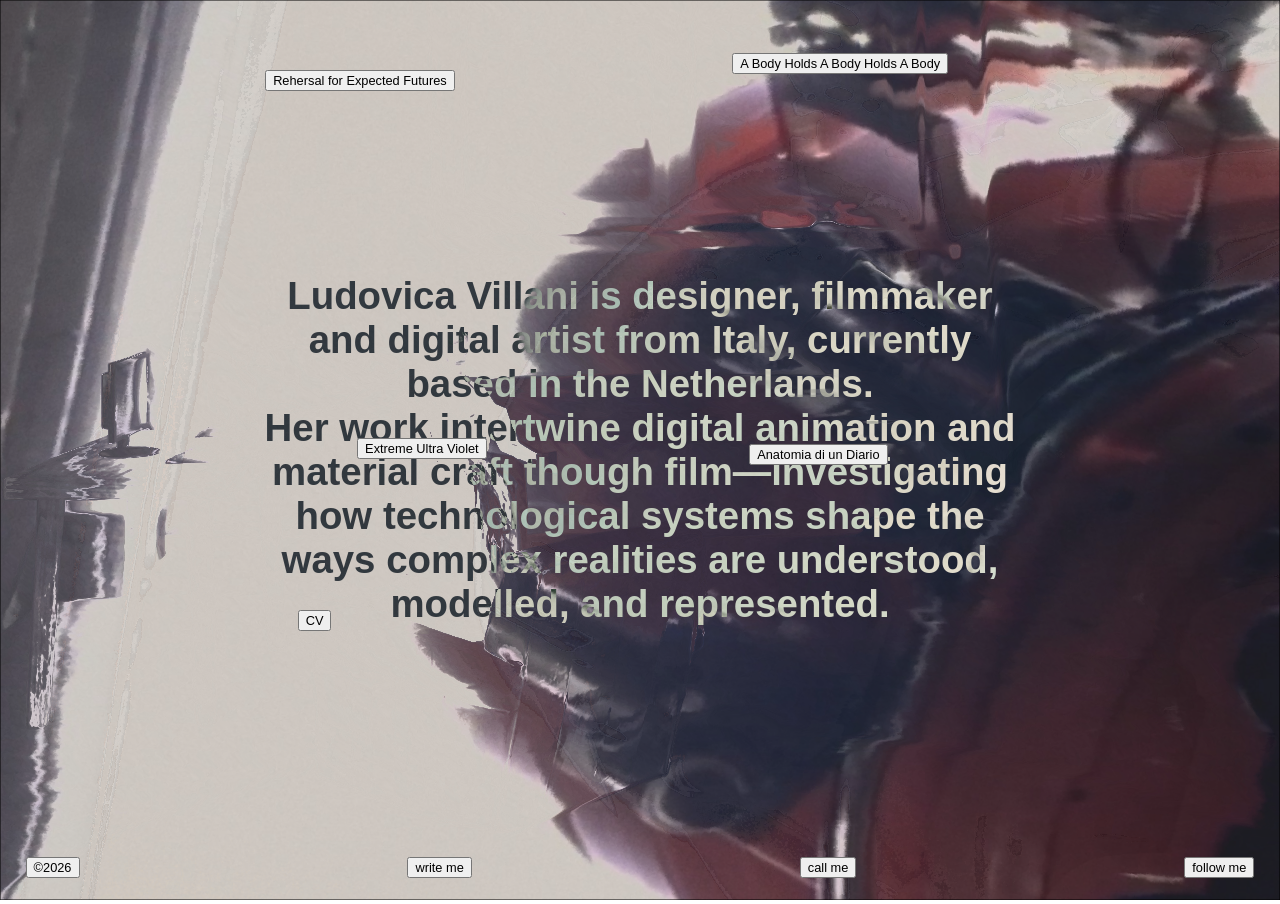
<file: index.html>
<!--
           ▒▒▓▓▓▓▓▓▓▒▒▒         
       ▒▓▓███▓▓▓▓▓▓▒▒▒▒▒▒▒      
    ▒▓████▓▒                    
   ▓████▓▒                      
  ▓████▓     ▒▓▓████████▓▓▒     
 ▓████▓    ▓███████████████▓▒   
▒▓████▒   ▓███▓░       ▒▓████▓░ 
▒████▓   ░▓██▓           ▓████▓░
▒████▓    ▓█▓             ▓████▒
▒████▓    ▓██▒            ▓████▒
▒████▓    ▒▓██▓▓▒▒▒▒░    ▒█████▒
▒█████▓    ░▒▓▓█▓▓▒░    ▒█████▓░
 ▓█████▓               ▓██████▒ 
 ▒▓█████▓▒           ▓▓█████▓▒  
  ▒▓█████████▓▓▓▓▓█████████▓    
    ▒▓██████████████████▓▒      
        ▒▒▓▓▓▓▓▓▓▓▓▓▒▒           

©2026 Ludovica Villani
a website by Andrea Martinelli (@carol__jpg)
https://caroljpeg.github.io/Andrea_Martinelli/index.html
-->





<!DOCTYPE html>
<html>
  <head>
    <meta charset = 'utf-8' />
    <meta name = 'viewport' content = 'width=device-width, initial-scale=1.0'>

    <title>ludovica villani</title>
    <link rel='icon' href='media/icon.png'>

    <link rel = 'stylesheet'  type = 'text/css' href = 'style.css'>

    <script src = 'libraries/p5.js'></script>
    <script src = 'libraries/sketch.js'></script>
  </head>

  <body>
    <div id = 'bio'>
      Ludovica Villani is designer, filmmaker and digital artist from Italy, currently based in the Netherlands.<br>
      Her work intertwine digital animation and material craft though film—investigating how technological systems shape the ways complex realities are understood, modelled, and represented.
    </div>
    
    <div id = 'contacts'>
        <button class = 'floatingButton'>©2026</button>
        <button class = 'floatingButton'><a href = 'mailto: ludovicavillani@proton.me'>write me</a></button>
        <button class = 'floatingButton'><a href = 'tel:+39 348 8229012'>call me</a></button>
        <button class = 'floatingButton'><a href='https://www.instagram.com/ludovica.vi_/'>follow me</a></button>
    </div>
  </body>
</html>
</file>
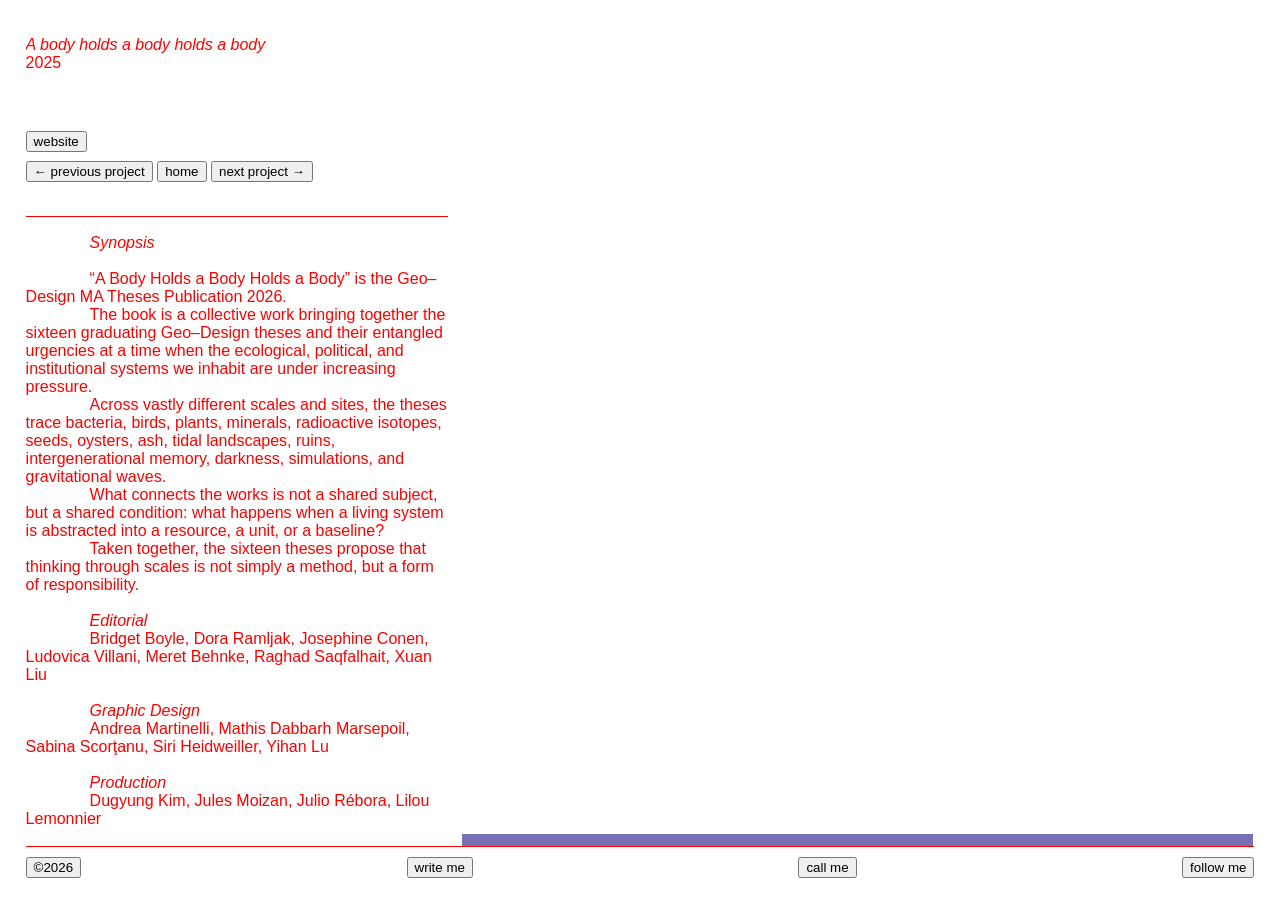
<file: a-body-holds-a-body-holds-a-body.html>
<!--
           ▒▒▓▓▓▓▓▓▓▒▒▒         
       ▒▓▓███▓▓▓▓▓▓▒▒▒▒▒▒▒      
    ▒▓████▓▒                    
   ▓████▓▒                      
  ▓████▓     ▒▓▓████████▓▓▒     
 ▓████▓    ▓███████████████▓▒   
▒▓████▒   ▓███▓░       ▒▓████▓░ 
▒████▓   ░▓██▓           ▓████▓░
▒████▓    ▓█▓             ▓████▒
▒████▓    ▓██▒            ▓████▒
▒████▓    ▒▓██▓▓▒▒▒▒░    ▒█████▒
▒█████▓    ░▒▓▓█▓▓▒░    ▒█████▓░
 ▓█████▓               ▓██████▒ 
 ▒▓█████▓▒           ▓▓█████▓▒  
  ▒▓█████████▓▓▓▓▓█████████▓    
    ▒▓██████████████████▓▒      
        ▒▒▓▓▓▓▓▓▓▓▓▓▒▒           

©2026 Ludovica Villani
a website by Andrea Martinelli (@carol__jpg)
https://caroljpeg.github.io/Andrea_Martinelli/index.html
-->





<!DOCTYPE html>
<html>
  <head>
    <meta charset = 'utf-8' />
    <meta name = 'viewport' content = 'width=device-width, initial-scale=1.0'>

    <title>ludovica villani</title>
    <link rel='icon' href='media/icon.png'>

    <link rel = 'stylesheet'  type = 'text/css' href = 'style.css'>
  </head>

  <body>
    <div id = 'infoColumn'>
            <br>
            <div id = 'italic'>A body holds a body holds a body</div>
            2025<br>
        <br>
        <br>
        <br>
            <!-- inserisci il link in href = '' -->
            <button><a href = 'https://abodyholdsabody.github.io/a-body-holds-a-body-holds-a-body/index.html'>website</a></button>
        <br>
            <button><a href = 'rehersal-for-expected-futures.html'>← previous project</a></button>
            <button><a href='index.html'>home</a></button>
            <button><a href = 'extreme-ultra-violet.html'>next project →</a></button>
    </div>

    <div id = 'descriptionColumn'>
        <br>
            <div>
                <p><span id = 'italic'>Synopsis</span></p>
                <br>
                <p>“A Body Holds a Body Holds a Body” is the Geo–Design MA Theses Publication 2026.</p>
                <p>The book is a collective work bringing together the sixteen graduating Geo–Design theses and their entangled urgencies at a time when the ecological, political, and institutional systems we inhabit are under increasing pressure. </p>
                <p>Across vastly different scales and sites, the theses trace bacteria, birds, plants, minerals, radioactive isotopes, seeds, oysters, ash, tidal landscapes, ruins, intergenerational memory, darkness, simulations, and gravitational waves.</p>
                <p>What connects the works is not a shared subject, but a shared condition: what happens when a living system is abstracted into a resource, a unit, or a baseline?</p>       
                <p>Taken together, the sixteen theses propose that thinking through scales is not simply a method, but a form of responsibility.</p>
            </div>
             <br>
            <div>
                <p><span id = 'italic'>Editorial</span></p>
                <p>Bridget Boyle, Dora Ramljak, Josephine Conen, Ludovica Villani, Meret Behnke, Raghad Saqfalhait, Xuan Liu</p>
            <br>
                <p><span id = 'italic'>Graphic Design </span></p>
                <p>Andrea Martinelli, Mathis Dabbarh Marsepoil, Sabina Scorţanu, Siri Heidweiller, Yihan Lu</p>
                <br>
                <p><span id = 'italic'>Production </span></p>
                <p>Dugyung Kim, Jules Moizan, Julio Rébora, Lilou Lemonnier</p>
           
            </div>
    </div>

    <div id = 'imagesColumn'>
        <br>
            <video id = 'video' autoplay loop muted playsinline src = 'media/a-body-holds-a-body-holds-a-body/book-1.mp4'></video>
            <video id = 'video' autoplay loop muted playsinline src = 'media/a-body-holds-a-body-holds-a-body/editorial-note.mp4'></video>
            <img id = 'image' src = 'media/a-body-holds-a-body-holds-a-body/cover-and-wrap.jpg'>
            <img id = 'image' src = 'media/a-body-holds-a-body-holds-a-body/image-1.jpg'>
            <img id = 'image' src = 'media/a-body-holds-a-body-holds-a-body/image-2.jpg'>
            <img id = 'image' src = 'media/a-body-holds-a-body-holds-a-body/table-of-contents.jpg'>
            <video id = 'video' autoplay loop muted playsinline src = 'media/a-body-holds-a-body-holds-a-body/book-2.mp4'></video>
          
        <br>
    </div>

    <div id = 'contacts'>
        <button>©2026</button>
        <button><a href = 'mailto: ludovicavillani2601@gmail.com'>write me</a></button>
        <button><a href = 'tel:+39 348 8229012'>call me</a></button>
        <button><a href='https://www.instagram.com/ludovica.vi_/'>follow me</a></button>
    </div>
  </body>
</html>
</file>
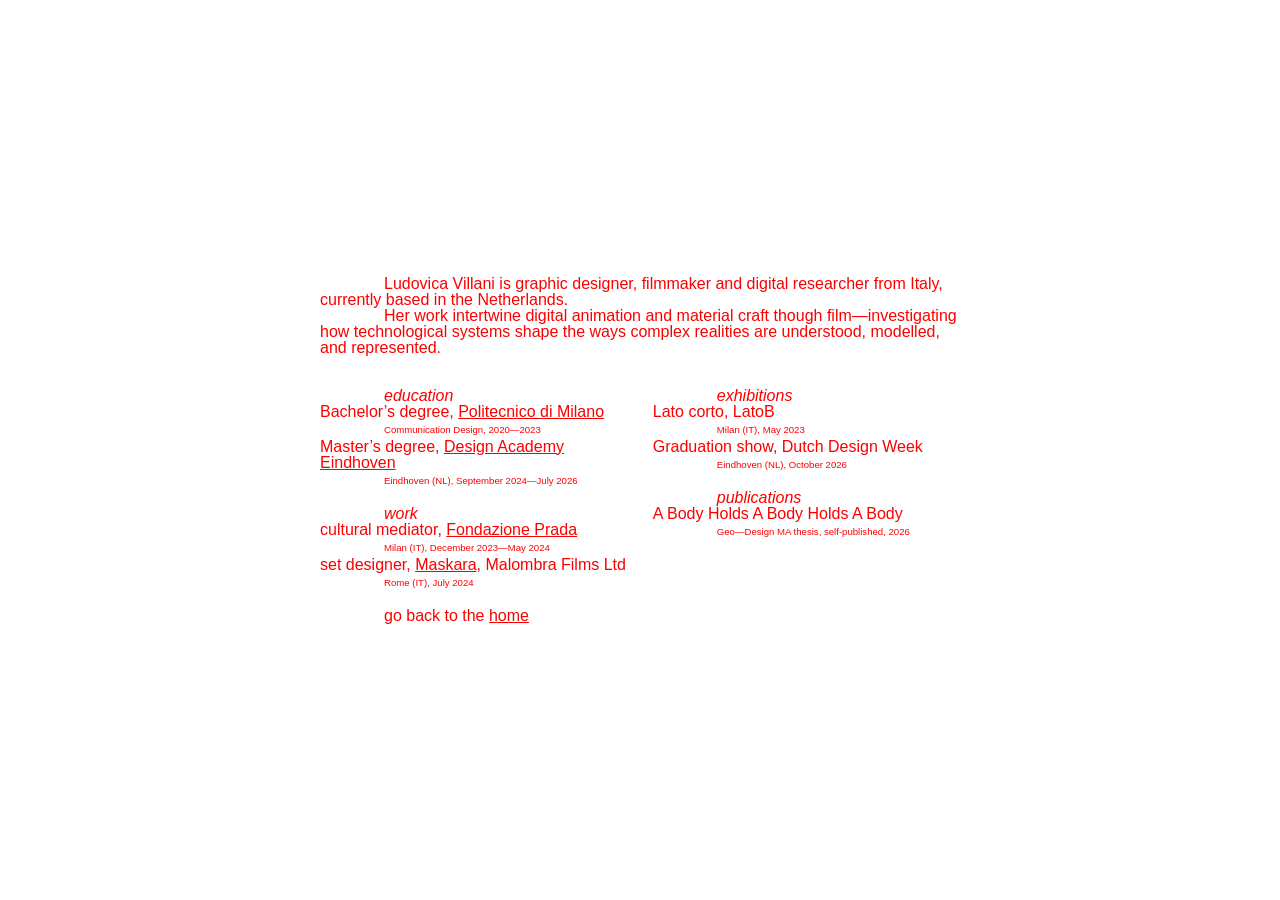
<file: about.html>
<!--
           ▒▒▓▓▓▓▓▓▓▒▒▒         
       ▒▓▓███▓▓▓▓▓▓▒▒▒▒▒▒▒      
    ▒▓████▓▒                    
   ▓████▓▒                      
  ▓████▓     ▒▓▓████████▓▓▒     
 ▓████▓    ▓███████████████▓▒   
▒▓████▒   ▓███▓░       ▒▓████▓░ 
▒████▓   ░▓██▓           ▓████▓░
▒████▓    ▓█▓             ▓████▒
▒████▓    ▓██▒            ▓████▒
▒████▓    ▒▓██▓▓▒▒▒▒░    ▒█████▒
▒█████▓    ░▒▓▓█▓▓▒░    ▒█████▓░
 ▓█████▓               ▓██████▒ 
 ▒▓█████▓▒           ▓▓█████▓▒  
  ▒▓█████████▓▓▓▓▓█████████▓    
    ▒▓██████████████████▓▒      
        ▒▒▓▓▓▓▓▓▓▓▓▓▒▒           

©2026 Ludovica Villani
a website by Andrea Martinelli (@carol__jpg)
https://caroljpeg.github.io/Andrea_Martinelli/index.html
-->





<!DOCTYPE html>
<html>
  <head>
    <meta charset = 'utf-8' />
    <meta name = 'viewport' content = 'width=device-width, initial-scale=1.0'>

    <title>ludovica villani</title>
    <link rel = 'icon' href = 'media/portrait.jpeg'>

    <link rel = 'stylesheet' type = 'text/css' href = 'style.css'>
  </head>

  <body>
    <div id = 'aboutPage'>
      <p>Ludovica Villani is graphic designer, filmmaker and digital researcher from Italy, currently based in the Netherlands.</p>
      <p>Her work intertwine digital animation and material craft though film—investigating how technological systems shape the ways complex realities are understood, modelled, and represented.</p>

      <br>
      <br>

      <div class = 'columns'>

        <div class = 'column'>
          <div class = 'italic'>education</div>

          Bachelor’s degree,
          <a id = 'link' href = 'https://www.polimi.it/'>Politecnico di Milano</a>
          <p class = 'where'>Communication Design, 2020―2023</p>

          Master’s degree,
          <a id = 'link' href = 'https://www.designacademy.nl/'>Design Academy Eindhoven</a>
          <p class = 'where'>Eindhoven (NL), September 2024―July 2026</p>

          <br>

          <div class = 'italic'>work</div>

          cultural mediator,
          <a id = 'link' href = 'https://www.fondazioneprada.org/'>Fondazione Prada</a>
          <p class = 'where'>Milan (IT), December 2023―May 2024</p>

          set designer,
          <a id = 'link' href = 'https://www.youtube.com/watch?v=Jr6r6PKVDSw'>Maskara</a>,
          Malombra Films Ltd
          <p class = 'where'>Rome (IT), July 2024</p>
        </div>

        <div class = 'column'>
          <div class = 'italic'>exhibitions</div>

          Lato corto,
          LatoB
          <p class = 'where'>Milan (IT), May 2023</p>

          Graduation show,
          Dutch Design Week
          <p class = 'where'>Eindhoven (NL), October 2026</p>

          <br>

          <div class = 'italic'>publications</div>

          A Body Holds A Body Holds A Body
          <p class = 'where'>Geo—Design MA thesis, self-published, 2026</p>
        </div>

      </div>

      <br>

      <div>
        go back to the <a id = 'link' href = 'index.html'>home</a>
      </div>
    </div>
  </body>
</html>
</file>
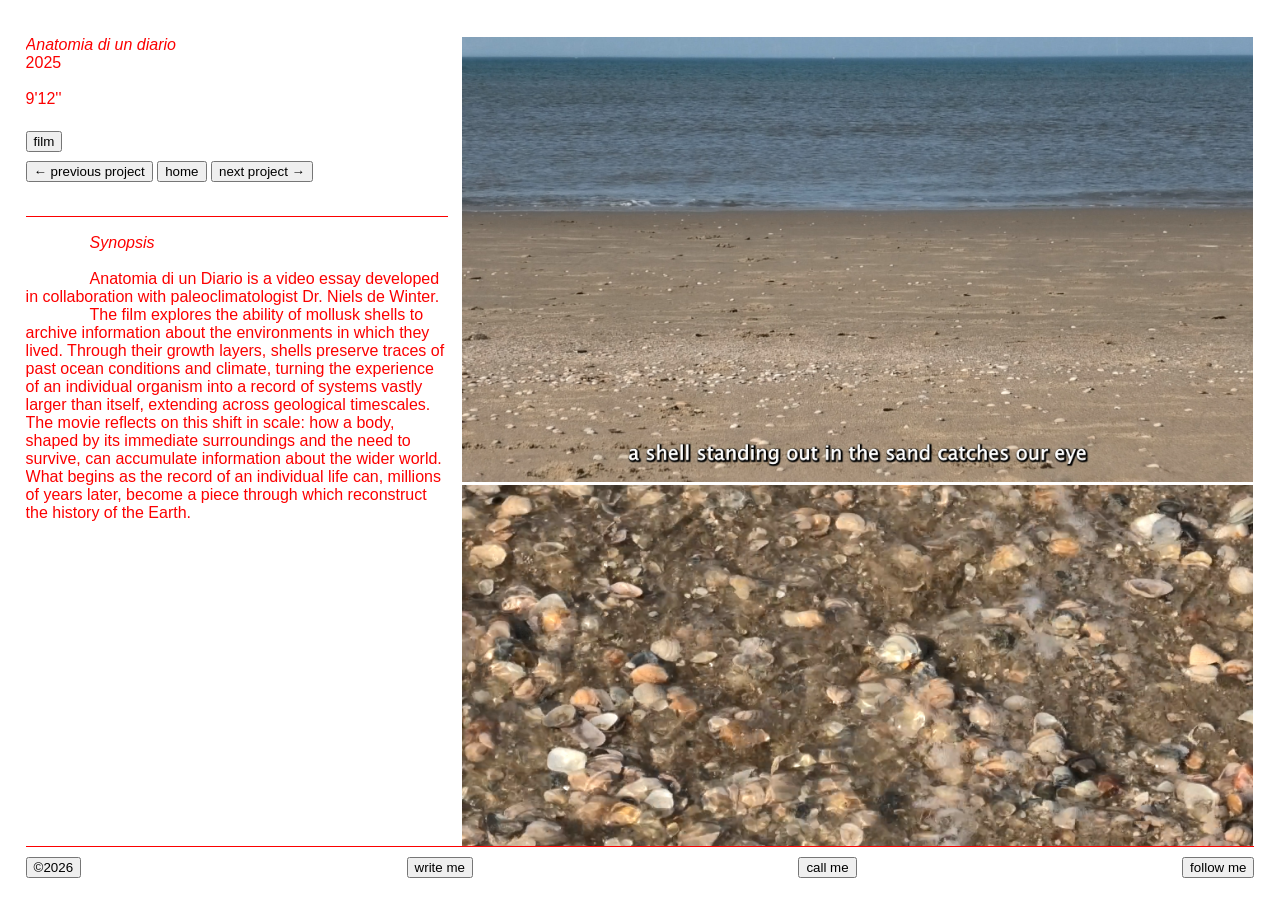
<file: anatomia-di-un-diario.html>
<!--
           ▒▒▓▓▓▓▓▓▓▒▒▒         
       ▒▓▓███▓▓▓▓▓▓▒▒▒▒▒▒▒      
    ▒▓████▓▒                    
   ▓████▓▒                      
  ▓████▓     ▒▓▓████████▓▓▒     
 ▓████▓    ▓███████████████▓▒   
▒▓████▒   ▓███▓░       ▒▓████▓░ 
▒████▓   ░▓██▓           ▓████▓░
▒████▓    ▓█▓             ▓████▒
▒████▓    ▓██▒            ▓████▒
▒████▓    ▒▓██▓▓▒▒▒▒░    ▒█████▒
▒█████▓    ░▒▓▓█▓▓▒░    ▒█████▓░
 ▓█████▓               ▓██████▒ 
 ▒▓█████▓▒           ▓▓█████▓▒  
  ▒▓█████████▓▓▓▓▓█████████▓    
    ▒▓██████████████████▓▒      
        ▒▒▓▓▓▓▓▓▓▓▓▓▒▒           

©2026 Ludovica Villani
a website by Andrea Martinelli (@carol__jpg)
https://caroljpeg.github.io/Andrea_Martinelli/index.html
-->





<!DOCTYPE html>
<html>
  <head>
    <meta charset = 'utf-8' />
    <meta name = 'viewport' content = 'width=device-width, initial-scale=1.0'>

    <title>ludovica villani</title>
    <link rel='icon' href='media/icon.png'>

    <link rel = 'stylesheet'  type = 'text/css' href = 'style.css'>
  </head>

  <body>
    <div id = 'infoColumn'>
            <br>
            <div id = 'italic'>Anatomia di un diario</div>
            2025<br>
            <br>
            9'12''<br>
        <br>
            <!-- inserisci il link in href = '' -->
            <button><a href = 'https://youtu.be/oK9hzQwpwDE'>film</a></button>
        <br>
            <button><a href = 'extreme-ultra-violet.html'>← previous project</a></button>
            <button><a href='index.html'>home</a></button>
            <button><a href = 'rehersal-for-expected-futures.html'>next project →</a></button>
    </div>

    <div id = 'descriptionColumn'>
        <br>
            <div>
                <p><span id = 'italic'>Synopsis</span></p>
                <br>
                <p>Anatomia di un Diario is a video essay developed in collaboration with paleoclimatologist Dr. Niels de Winter.</p>
                <p>The film explores the ability of mollusk shells to archive information about the environments in which they lived. Through their growth layers, shells preserve traces of past ocean conditions and climate, turning the experience of an individual organism into a record of systems vastly larger than itself, extending across geological timescales.
The movie reflects on this shift in scale: how a body, shaped by its immediate surroundings and the need to survive, can accumulate information about the wider world. What begins as the record of an individual life can, millions of years later, become a piece through which reconstruct the history of the Earth.</p>
            </div>
    </div>

    <div id = 'imagesColumn'>
        <br>
            <img id = 'image' src = 'media/anatomia-di-un-diario/1.jpg'>
            <img id = 'image' src = 'media/anatomia-di-un-diario/2.jpg'>
            <img id = 'image' src = 'media/anatomia-di-un-diario/3.jpg'>
            <img id = 'image' src = 'media/anatomia-di-un-diario/4.jpg'>
            <img id = 'image' src = 'media/anatomia-di-un-diario/5.jpg'>
            <img id = 'image' src = 'media/anatomia-di-un-diario/6.png'>
            <img id = 'image' src = 'media/anatomia-di-un-diario/7.png'>
            <img id = 'image' src = 'media/anatomia-di-un-diario/8.jpg'>
            <img id = 'image' src = 'media/anatomia-di-un-diario/9.jpg'>
            <img id = 'image' src = 'media/anatomia-di-un-diario/10.jpg'>
            
        <br>
    </div>

    <div id = 'contacts'>
        <button>©2026</button>
        <button><a href = 'mailto: ludovicavillani2601@gmail.com'>write me</a></button>
        <button><a href = 'tel:+39 348 8229012'>call me</a></button>
        <button><a href='https://www.instagram.com/ludovica.vi_/'>follow me</a></button>
    </div>
  </body>
</html>
</file>
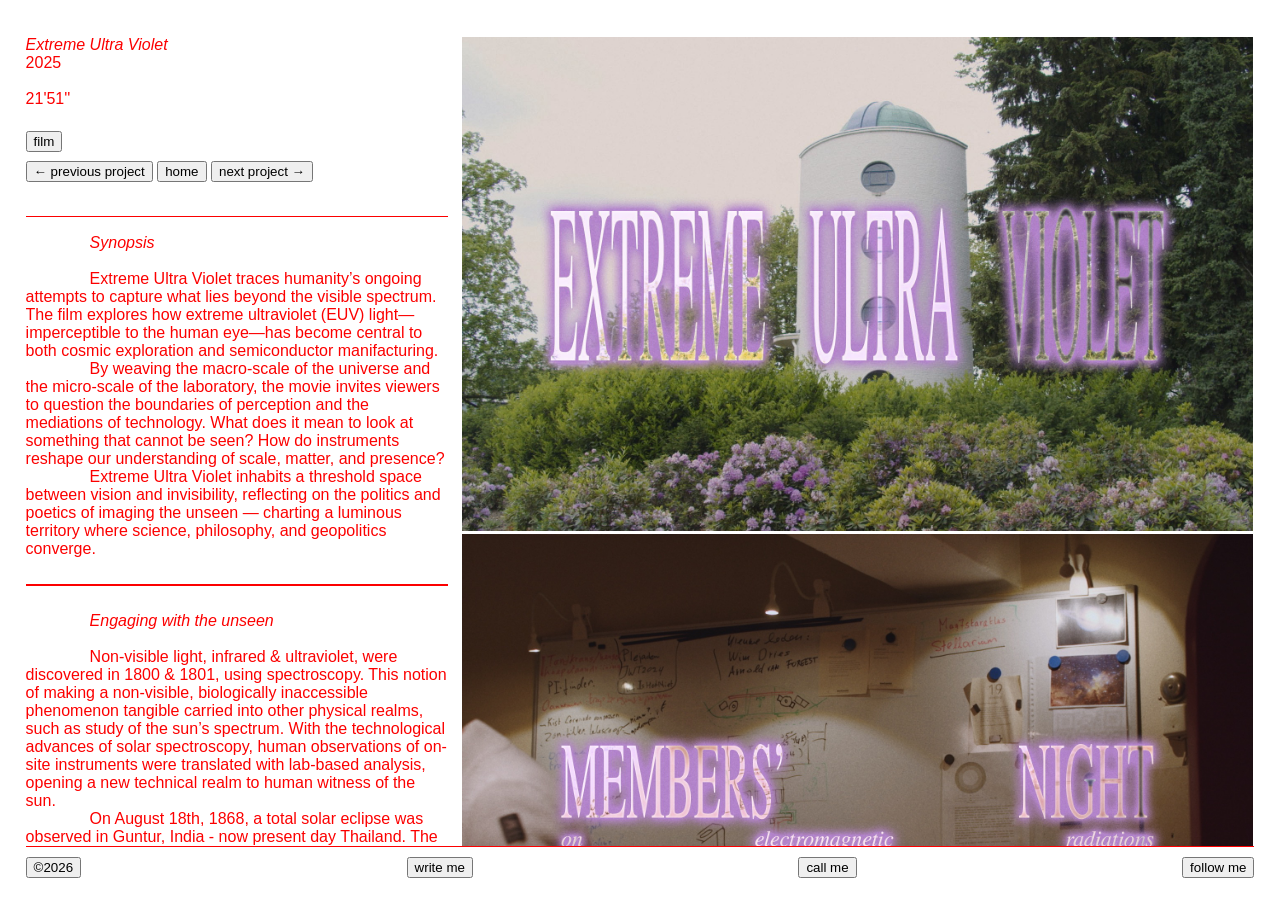
<file: extreme-ultra-violet.html>
<!--
           ▒▒▓▓▓▓▓▓▓▒▒▒         
       ▒▓▓███▓▓▓▓▓▓▒▒▒▒▒▒▒      
    ▒▓████▓▒                    
   ▓████▓▒                      
  ▓████▓     ▒▓▓████████▓▓▒     
 ▓████▓    ▓███████████████▓▒   
▒▓████▒   ▓███▓░       ▒▓████▓░ 
▒████▓   ░▓██▓           ▓████▓░
▒████▓    ▓█▓             ▓████▒
▒████▓    ▓██▒            ▓████▒
▒████▓    ▒▓██▓▓▒▒▒▒░    ▒█████▒
▒█████▓    ░▒▓▓█▓▓▒░    ▒█████▓░
 ▓█████▓               ▓██████▒ 
 ▒▓█████▓▒           ▓▓█████▓▒  
  ▒▓█████████▓▓▓▓▓█████████▓    
    ▒▓██████████████████▓▒      
        ▒▒▓▓▓▓▓▓▓▓▓▓▒▒           

©2026 Ludovica Villani
a website by Andrea Martinelli (@carol__jpg)
https://caroljpeg.github.io/Andrea_Martinelli/index.html
-->





<!DOCTYPE html>
<html>
  <head>
    <meta charset = 'utf-8' />
    <meta name = 'viewport' content = 'width=device-width, initial-scale=1.0'>

    <title>ludovica villani</title>
    <link rel='icon' href='media/icon.png'>

    <link rel = 'stylesheet'  type = 'text/css' href = 'style.css'>
  </head>

  <body>
    <div id = 'infoColumn'>
            <br>
            <div id = 'italic'>Extreme Ultra Violet</div>
            2025<br>
            <br>
            21'51''<br>
        <br>
            <!-- inserisci il link in href = '' -->
            <button><a href = 'https://youtu.be/NKmVXHd_RT8?si=jfuI9mWBgMR25wuV'>film</a></button>
        <br>
            <button><a href = 'a-body-holds-a-body-holds-a-body.html'>← previous project</a></button>
            <button><a href='index.html'>home</a></button>
            <button><a href = 'anatomia-di-un-diario.html'>next project →</a></button>
    </div>

    <div id = 'descriptionColumn'>
        <br>
            <div>
            <p><span id = 'italic'>Synopsis</span></p>
                <br>
            
                <p>Extreme Ultra Violet traces humanity’s ongoing attempts to capture what lies beyond the visible spectrum. The film explores how extreme ultraviolet (EUV) light—imperceptible to the human eye—has become central to both cosmic exploration and semiconductor manifacturing.</p>
                <p>By weaving the macro-scale of the universe and the micro-scale of the laboratory, the movie invites viewers to question the boundaries of perception and the mediations of technology. What does it mean to look at something that cannot be seen? How do instruments reshape our understanding of scale, matter, and presence? </p>
                <p>Extreme Ultra Violet inhabits a threshold space between vision and invisibility, reflecting on the politics and poetics of imaging the unseen — charting a luminous territory where science, philosophy, and geopolitics converge.</p>
        <br>
        <hr>
        <br>
             <p><span id = 'italic'>Engaging with the unseen</span></p>
                <br>
                <p>Non-visible light, infrared & ultraviolet, were discovered in 1800 & 1801, using spectroscopy. This notion of making a non-visible, biologically inaccessible phenomenon tangible carried into other physical realms, such as study of the sun’s spectrum. With the technological advances of solar spectroscopy, human observations of on-site instruments were translated with lab-based analysis, opening a new technical realm to human witness of the sun.</p>
                <p>On August 18th, 1868, a total solar eclipse was observed in Guntur, India - now present day Thailand. The inner, brightest region of the sun was obscured by the moon, creating an opportunity to observe the previously hypothesized solar corona. The British Royal Astronomical Society made an expedition to record this cosmic event via visual, spectroscopic, polarization and photographic observations. 6 photographs were taken at various times of the eclipse, yet the most valuable visual data was drawn by the hand of J.F. Tennant, the expedition lead, while looking through a spectrometer’s telescope. Tennant’s drawing superimposed spectroscopic & photographic data, its analysis confirming the solar corona as the reflective atmosphere of the sun, and even further revealing composition of gaseous solar prominences from detected emission lines associated with hydrogen, magnesium and helium.</p>
                <p>Here, analog, human translation of spectroscopic witness unmasks the evasive nature of non-visible light and solar emissions, previously inaccessible phenomena. This record represents the beginning of a shift in technological mediation as data translation thus moved away from the analog, increasing human reliance on computational interpretation to engage with the unseen, in this case, cosmic emissions of non-visible light.</p>
        <br>
             <p><span id = 'italic'>Harnessing the unseen (macro)</span></p>
                <br>
                <p>Interstellar interest in non-visible light as a research tool, specifically the ultraviolet range of 10-350nm, drove forward, seeking tangibility of abstract cosmic knowledge. The International Ultraviolet Explorer, a US/UK/EU collaborative space mission launched in 1978, was one of the first missions with a UV telescope on board, for the purpose of mapping the unseen – scanning the sky spectroscopically to identify any sources of this light range. The instruments spectroscopically measured emission energies of celestial bodies, spreading ultraviolet radiation into a greater spectrum of sources. These spectra led to investigation of extreme ultraviolet light, 10-121nm, evident through NASA’s 1992 Extreme Ultraviolet Explorer mission, using 4 EUV-specific telescopes to further scan the universe for EUV sources and build a conceptual understanding of interstellar radiation. These instruments provided computational data that was then computationally translated into a graph representation, representing a method of ‘reading’ the cosmos.</p>
                <p>The EUV spectroscopy developed and used for sky scanning on a cosmic macro scale then shifted interest, zooming into the sun, going beyond its visual manifestation to explore its elusive, sensorially inaccessible EUV emissions. Beginning in 1994, this technological paradigm further evolves through interstellar missions and extreme ultraviolet imaging instruments that harness the unseen-- such as the Solar Ultraviolet Imager’s daily images of the sun & solar corona from NASA’s Geostationary-Operational-Environmental-Satellite-19 spacecraft. In this process, the observational paradigm has shifted, the instrumental output no longer tangibly mediated by humans (such as the case of JF Tennant’s hand drawing of spectroscopic data) the output is rather made tangible through further technology -- such as the EUV imager building direct readable images of unreadable phenomena through mechanical sensitivity beyond human capability. The use of EUV imager as opposed to spectrometer, allows the user not only to receive a data translation of a non-visible phenomenon but also a true visualization; harnessing the phenomenon of EUV to ‘write’ what the spectrometer has ‘read’ from the skies.</p>
             <br>
             <p><span id = 'italic'>Harnessing the unseen (micro)</span></p>
                <br>
                <p>Parallel in 1994, ASML launched industrialization of EUV technology on Earth, harnessing this unseen phenomenon of extreme ultraviolet light for a separate motive–controlled application and production for photolithography in the semiconductor industry. Originally driven by a US consortium funded by the US Department of Energy in 1999, the investment focus drove ASML progress towards an industrial edge, leading to the development of a unique EUV generation method. This EUV generation method uses tin plasma emissions, rooted in the generational concept of EUV in the solar corona, yet this method of harnessing the unseen quickly becomes detached from the realm of astrophysics and the sun as a natural source of EUV. This recreation of a biologically inaccessible phenomenon aims to make EUV graspable and intricately manipulatable, confining its utility for lithographic progress in correspondence with Moore’s Law, the predictive model asserting that the density of transistors on an integrated circuit doubles approximately every two year, rather than expanding scientific understanding of the phenomenon’s broader physical implications, on both cosmic and microscopic scales. </p>
                <p>No individual possesses a comprehensive understanding of ASML’s entire photolithography system operation. Instead, these machines are developed through a distributed model of expertise, wherein specialised teams optimise discrete subsystems without a holistic grasp of their total integration. This results in an emergent technological structure whose functional capacity exceeds any single expert’s cognitive reach, reinforcing the industry’s prioritisation of operational efficiency over intrinsic scientific comprehension.</p>
                <p>Therefore, progress in the eyes of ASML is represented by control, and consequent profit over whole understanding. Does the economic structure of technological progress, wherein scientific discovery is subordinated to market-driven utility, preclude interdisciplinary applications such as potential overlap between astrophysical and microscopic semiconductor realms? EUV light, once beyond human reach, has been rendered instrumentally viable, yet its fundamental nature remains secondary to its lithographic function. In the pursuit of industrial optimization, the epistemic value of understanding may be systematically eclipsed by the imperatives of commodification and control. </p>
           <br>
             <p><span id = 'italic'>Speculating the future of the unseen</span></p>
                <br>
                <p>EUV lithography represents a fundamental shift in the traditional evolution of language, in which inscription supersedes interpretation - reading becomes a secondary function only to support the speed of innovation. </p>
                <p>As discussed in our conversation with Fillipo, a customer service application engineer at ASML, the understanding of EUV imaging relies on the collegial interplay between the human expertise in identifying problems, and computational capacities of the reading technology - one cannot work without the other. This potentially reflects a broader shift in technological production, reducing the role of human capabilities in favour of efficient technological execution, rendering the epistemic need to understand the phenomenon as a whole, useless. </p>
                <p>Chip reading microscopy potential futures in computationally intensive methods such as ptychography imaging, currently being developed in collaboration with ARCNL, produces algorithm-driven representations from data reconstructed from scattering patterns. This potential progression abstracts the imaging process from direct observation, placing increased importance on the quality and reliance on the computational model, and further distancing us from direct interaction with our material world. </p>
            </div>
    </div>
               
    <div id = 'imagesColumn'>
        <br>
            <img id = 'image' src = 'media/extreme-ultra-violet/extreme-ultra-violet-1.jpg'>
            <img id = 'image' src = 'media/extreme-ultra-violet/extreme-ultra-violet-2.jpeg'>
            <img id = 'image' src = 'media/extreme-ultra-violet/extreme-ultra-violet-3.jpeg'>
            <img id = 'image' src = 'media/extreme-ultra-violet/extreme-ultra-violet-4.jpeg'>
            <img id = 'image' src = 'media/extreme-ultra-violet/extreme-ultra-violet-5.jpeg'>
            <img id = 'image' src = 'media/extreme-ultra-violet/extreme-ultra-violet-6.jpeg'>
            <img id = 'image' src = 'media/extreme-ultra-violet/extreme-ultra-violet-7.jpeg'>
            <img id = 'image' src = 'media/extreme-ultra-violet/extreme-ultra-violet-8.jpeg'>
            <img id = 'image' src = 'media/extreme-ultra-violet/extreme-ultra-violet-9.jpeg'>
            <img id = 'image' src = 'media/extreme-ultra-violet/extreme-ultra-violet-10.jpeg'>
            <img id = 'image' src = 'media/extreme-ultra-violet/extreme-ultra-violet-11.jpeg'>
            <img id = 'image' src = 'media/extreme-ultra-violet/extreme-ultra-violet-12.jpeg'>
            <img id = 'image' src = 'media/extreme-ultra-violet/extreme-ultra-violet-17.jpeg'>
            <img id = 'image' src = 'media/extreme-ultra-violet/extreme-ultra-violet-19.jpeg'>
            <img id = 'image' src = 'media/extreme-ultra-violet/extreme-ultra-violet-20.jpeg'>
            <img id = 'image' src = 'media/extreme-ultra-violet/extreme-ultra-violet-21.jpeg'>
            <img id = 'image' src = 'media/extreme-ultra-violet/extreme-ultra-violet-22.jpeg'>
            <img id = 'image' src = 'media/extreme-ultra-violet/extreme-ultra-violet-23.jpeg'>
            <img id = 'image' src = 'media/extreme-ultra-violet/extreme-ultra-violet-24.jpeg'>
            <img id = 'image' src = 'media/extreme-ultra-violet/extreme-ultra-violet-25.jpeg'>
            <img id = 'image' src = 'media/extreme-ultra-violet/extreme-ultra-violet-26.jpeg'>
            <img id = 'image' src = 'media/extreme-ultra-violet/extreme-ultra-violet-27.jpeg'>
            <img id = 'image' src = 'media/extreme-ultra-violet/extreme-ultra-violet-28.jpeg'>
            <img id = 'image' src = 'media/extreme-ultra-violet/extreme-ultra-violet-29.jpeg'>
            <img id = 'image' src = 'media/extreme-ultra-violet/extreme-ultra-violet-30.jpeg'>
    </div>

    <div id = 'contacts'>
        <button>©2026</button>
        <button><a href = 'mailto: ludovicavillani2601@gmail.com'>write me</a></button>
        <button><a href = 'tel:+39 348 8229012'>call me</a></button>
        <button><a href='https://www.instagram.com/ludovica.vi_/'>follow me</a></button>
    </div>
  </body>
</html>
</file>
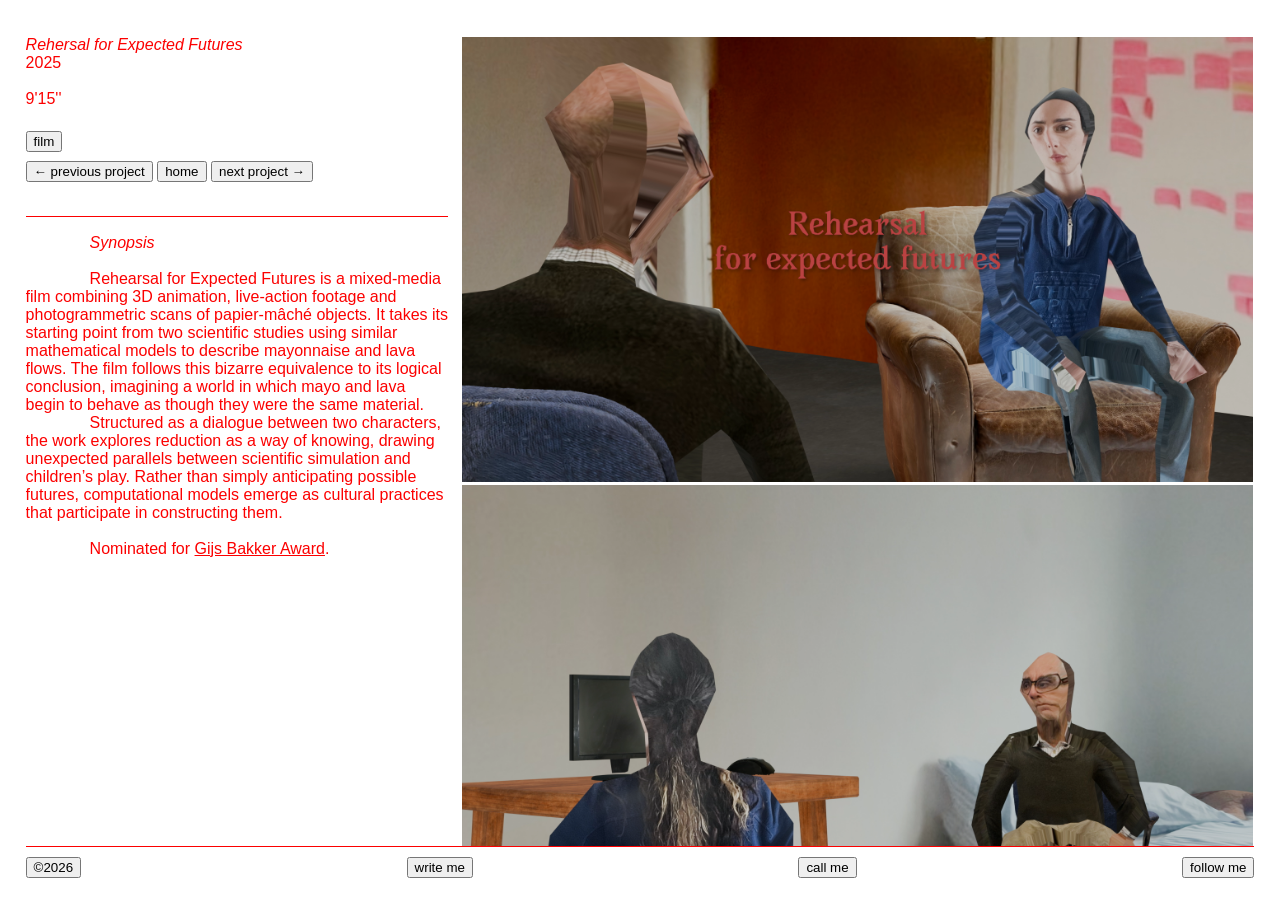
<file: rehersal-for-expected-futures.html>
<!--
           ▒▒▓▓▓▓▓▓▓▒▒▒         
       ▒▓▓███▓▓▓▓▓▓▒▒▒▒▒▒▒      
    ▒▓████▓▒                    
   ▓████▓▒                      
  ▓████▓     ▒▓▓████████▓▓▒     
 ▓████▓    ▓███████████████▓▒   
▒▓████▒   ▓███▓░       ▒▓████▓░ 
▒████▓   ░▓██▓           ▓████▓░
▒████▓    ▓█▓             ▓████▒
▒████▓    ▓██▒            ▓████▒
▒████▓    ▒▓██▓▓▒▒▒▒░    ▒█████▒
▒█████▓    ░▒▓▓█▓▓▒░    ▒█████▓░
 ▓█████▓               ▓██████▒ 
 ▒▓█████▓▒           ▓▓█████▓▒  
  ▒▓█████████▓▓▓▓▓█████████▓    
    ▒▓██████████████████▓▒      
        ▒▒▓▓▓▓▓▓▓▓▓▓▒▒           

©2026 Ludovica Villani
a website by Andrea Martinelli (@carol__jpg)
https://caroljpeg.github.io/Andrea_Martinelli/index.html
-->





<!DOCTYPE html>
<html>
  <head>
    <meta charset = 'utf-8' />
    <meta name = 'viewport' content = 'width=device-width, initial-scale=1.0'>

    <title>ludovica villani</title>
    <link rel='icon' href='media/icon.png'>

    <link rel = 'stylesheet'  type = 'text/css' href = 'style.css'>
  </head>

  <body>
    <div id = 'infoColumn'>
            <br>
            <div id = 'italic'>Rehersal for Expected Futures</div>
            2025<br>
            <br>
            9'15''<br>
        <br>
            <button><a href = 'https://youtu.be/_JGo-p-zQA0'>film</a></button>
        <br>
            <button><a href = 'anatomia-di-un-diario.html'>← previous project</a></button>
            <button><a href='index.html'>home</a></button>
            <button><a href = 'a-body-holds-a-body-holds-a-body.html'>next project →</a></button>
    </div>

     <div id = 'descriptionColumn'>
        <br>
            <div>
                <p><span id = 'italic'>Synopsis</span></p>
                <br>
                <p>Rehearsal for Expected Futures is a mixed-media film combining 3D animation, live-action footage and photogrammetric scans of papier-mâché objects. It takes its starting point from two scientific studies using similar mathematical models to describe mayonnaise and lava flows. The film follows this bizarre equivalence to its logical conclusion, imagining a world in which mayo and lava begin to behave as though they were the same material. </p>
                <p>Structured as a dialogue between two characters, the work explores reduction as a way of knowing, drawing unexpected parallels between scientific simulation and children’s play. Rather than simply anticipating possible futures, computational models emerge as cultural practices that participate in constructing them. </p>
        <br>
                <p>Nominated for <a id = 'link' href = 'https://www.designacademy.nl/page/5952/gijs-bakker-award'>Gijs Bakker Award</a>.<p>
            </div>
    </div>

    <div id = 'imagesColumn'>
        <br>
            <img id = 'image' src = 'media/rehersal-for-expected-futures/rehersal-for-expected-futures.00001.png'>
            <img id = 'image' src = 'media/rehersal-for-expected-futures/rehersal-for-expected-futures.00002.png'>
            <img id = 'image' src = 'media/rehersal-for-expected-futures/rehersal-for-expected-futures.00003.png'>
            <img id = 'image' src = 'media/rehersal-for-expected-futures/rehersal-for-expected-futures.00004.png'>
            <img id = 'image' src = 'media/rehersal-for-expected-futures/rehersal-for-expected-futures.00005.png'>
            <img id = 'image' src = 'media/rehersal-for-expected-futures/rehersal-for-expected-futures.00006.png'>
            <img id = 'image' src = 'media/rehersal-for-expected-futures/rehersal-for-expected-futures.00007.png'>
            <img id = 'image' src = 'media/rehersal-for-expected-futures/rehersal-for-expected-futures.00008.png'>
            <img id = 'image' src = 'media/rehersal-for-expected-futures/rehersal-for-expected-futures.00009.png'>
            <img id = 'image' src = 'media/rehersal-for-expected-futures/rehersal-for-expected-futures.00010.png'>
            <img id = 'image' src = 'media/rehersal-for-expected-futures/rehersal-for-expected-futures.00011.png'>
            <img id = 'image' src = 'media/rehersal-for-expected-futures/rehersal-for-expected-futures.00012.png'>
            <img id = 'image' src = 'media/rehersal-for-expected-futures/rehersal-for-expected-futures.00013.png'>
            <img id = 'image' src = 'media/rehersal-for-expected-futures/rehersal-for-expected-futures.00014.png'>
        

            
        <br>
    </div>

    <div id = 'contacts'>
        <button>©2026</button>
        <button><a href = 'mailto: ludovicavillani2601@gmail.com'>write me</a></button>
        <button><a href = 'tel:+39 348 8229012'>call me</a></button>
        <button><a href='https://www.instagram.com/ludovica.vi_/'>follow me</a></button>
    </div>
  </body>
</html>
</file>
<file: style.css>
/*
           ▒▒▓▓▓▓▓▓▓▒▒▒         
       ▒▓▓███▓▓▓▓▓▓▒▒▒▒▒▒▒      
    ▒▓████▓▒                    
   ▓████▓▒                      
  ▓████▓     ▒▓▓████████▓▓▒     
 ▓████▓    ▓███████████████▓▒   
▒▓████▒   ▓███▓░       ▒▓████▓░ 
▒████▓   ░▓██▓           ▓████▓░
▒████▓    ▓█▓             ▓████▒
▒████▓    ▓██▒            ▓████▒
▒████▓    ▒▓██▓▓▒▒▒▒░    ▒█████▒
▒█████▓    ░▒▓▓█▓▓▒░    ▒█████▓░
 ▓█████▓               ▓██████▒ 
 ▒▓█████▓▒           ▓▓█████▓▒  
  ▒▓█████████▓▓▓▓▓█████████▓    
    ▒▓██████████████████▓▒      
        ▒▒▓▓▓▓▓▓▓▓▓▓▒▒           

©2026 Ludovica Villani
a website by Andrea Martinelli (@carol__jpg)
https://caroljpeg.github.io/Andrea_Martinelli/index.html
*/





html,
body {
    display: flex;

    margin: 0;
    padding: 0;
    overflow: hidden;

    font-family: 'helvetica';

    color: #fc0000;
}

a {
    color: black;
    text-decoration: none;
}

#bio {
    position: absolute;
    top: 0vh;
    left: 20vw;
    width: 60vw;
    height: 100vh;

    font-size: 3vw;
    font-weight: bold;
    text-align: center;
    align-content: center;

    color: white;
    mix-blend-mode: difference;
}

#contacts {
    display: flex;
    position: absolute;
    bottom: 2vh;
    padding-left: 2vw;
    padding-right: 2vw;
    
    width: 100%;
    box-sizing: border-box;

    color: #fc0000;
    
    justify-content: space-between;
}

.floatingButton {
    z-index: 10;
    white-space: nowrap;

    font-size: 1vw;
}





#aboutPage {
  width: 50vw;
  height: 100vh;

  position: fixed;
  top: 0;
  left: 25vw;
  z-index: 0;
  align-content: center;
  overflow-y: scroll;

  text-indent: 5vw;
  line-height: 1;

  scrollbar-width: none;
}

#aboutPage::-webkit-scrollbar {
  display: none;
}

.columns {
  display: grid;
  grid-template-columns: 1fr 1fr;
  column-gap: 2vw;
  align-items: start;
}

.where {
  margin: 0;
  font-size: 0.75vw;
  text-indent: 5vw;
  line-height: 2;
}

.italic {
  font-style: italic;
}





p {
    margin: 0;
    padding: 0;
}

hr {
    border: 0.5px solid;
    color: #fc0000;
    padding: 0;
}

button {
    margin-top: 0.5vh;
    margin-bottom: 0.5vh;
}

#link {
    color: #fc0000;
    text-decoration: underline;
}

#link:hover {
    color: white;
    background-color: #fc0000;
}

#italic {
  font-style: italic;
}

#infoColumn {
    width: 33vw;
    height: 22vh;

    position: fixed;
    left: 2vw;
    top: 2vh;

    overflow-y: hidden;

    border-bottom: 1px solid #fc0000;
}

#infoColumn::-webkit-scrollbar {
    display: hidden;
}

#descriptionColumn {
    width: 33vw;
    height: 70vh;

    position: fixed;
    left: 2vw;
    top: 24vh;

    overflow-y: scroll;

    text-indent: 5vw;

    border-bottom: 1px solid #fc0000;
}

#descriptionColumn::-webkit-scrollbar {
  display: hidden;
}

#imagesColumn {
    width: 62vw;
    height: 92vh;

    position: fixed;
    left: 35vw;
    top: 2vh;
    padding-left: 1vw;

    overflow-x: hidden;
    overflow-y: scroll;

    border-bottom: 1px solid #fc0000;
}

#imagesColumn::-webkit-scrollbar {
    display: hidden;
}

#image,
#video {
    width: 100%;
    height: auto;
    display: block;
    box-sizing: border-box;

    padding: 0.15vh;
}





@media (max-width: 1200px) {
    .floatingButton {
        font-size: 2.5vw;
    }

    #bio {
        width: 80vw;
        left: 10vw;
        font-size: 5vw;
    }

    #contacts {
        bottom: 5vh;
    }





    #aboutPage {
        width: 90vw;
        left: 5vw;
        font-size: 3vw;
        text-indent: 10vw;
    }

    .columns {
        display: block;
    }

    .where {
        font-size: 2vw;
        text-indent: 10vw;
    }





    #infoColumn {
        width: 96vw;
        height: 20vh;

        position: fixed;
        left: 2vw;
        top: 0vh;
    }

    #descriptionColumn {
        width: 96vw;
        height: 25vh;

        position: fixed;
        left: 2vw;
        top: 20vh;
    }

    #imagesColumn {
        width: 96vw;
        height: 45vh;

        position: fixed;
        left: 2vw;
        top: 45vh;
        padding-left: 0vw;

        border-top: 1px solid #fc0000;
    }
}
</file>
